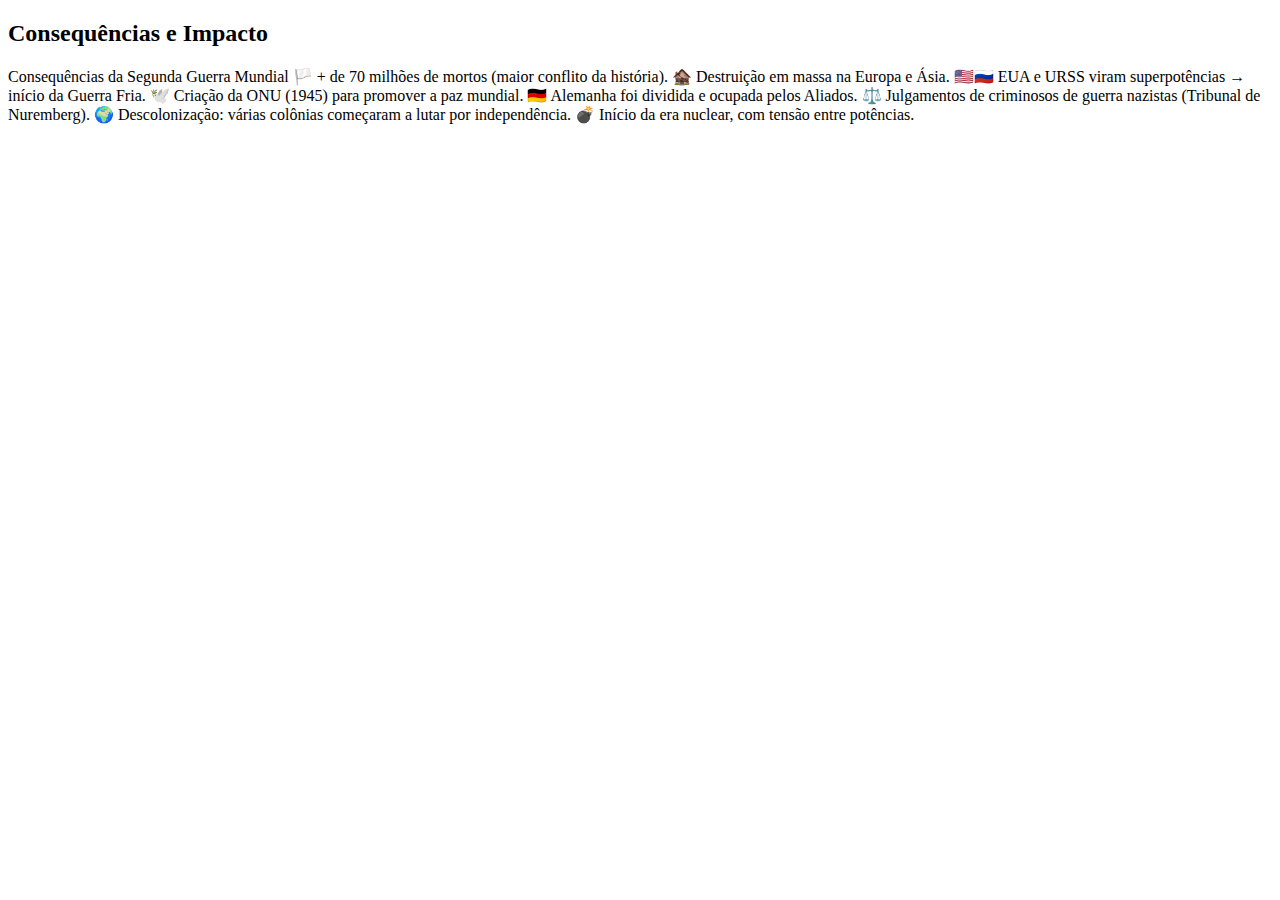
<file: consequencias.html>
<!DOCTYPE html>
<html lang="en">
<head>
    <meta charset="UTF-8">
    <meta name="viewport" content="width=device-width, initial-scale=1.0">
    <title>Document</title>
</head>
<body>

    <h2>Consequências e Impacto</h2>
      <p class="content">
       Consequências da Segunda Guerra Mundial
🏳️ + de 70 milhões de mortos (maior conflito da história).

🏚️ Destruição em massa na Europa e Ásia.

🇺🇸🇷🇺 EUA e URSS viram superpotências → início da Guerra Fria.

🕊️ Criação da ONU (1945) para promover a paz mundial.

🇩🇪 Alemanha foi dividida e ocupada pelos Aliados.

⚖️ Julgamentos de criminosos de guerra nazistas (Tribunal de Nuremberg).

🌍 Descolonização: várias colônias começaram a lutar por independência.

💣 Início da era nuclear, com tensão entre potências.
      </p>

    
   
</body>
</html>
</file>
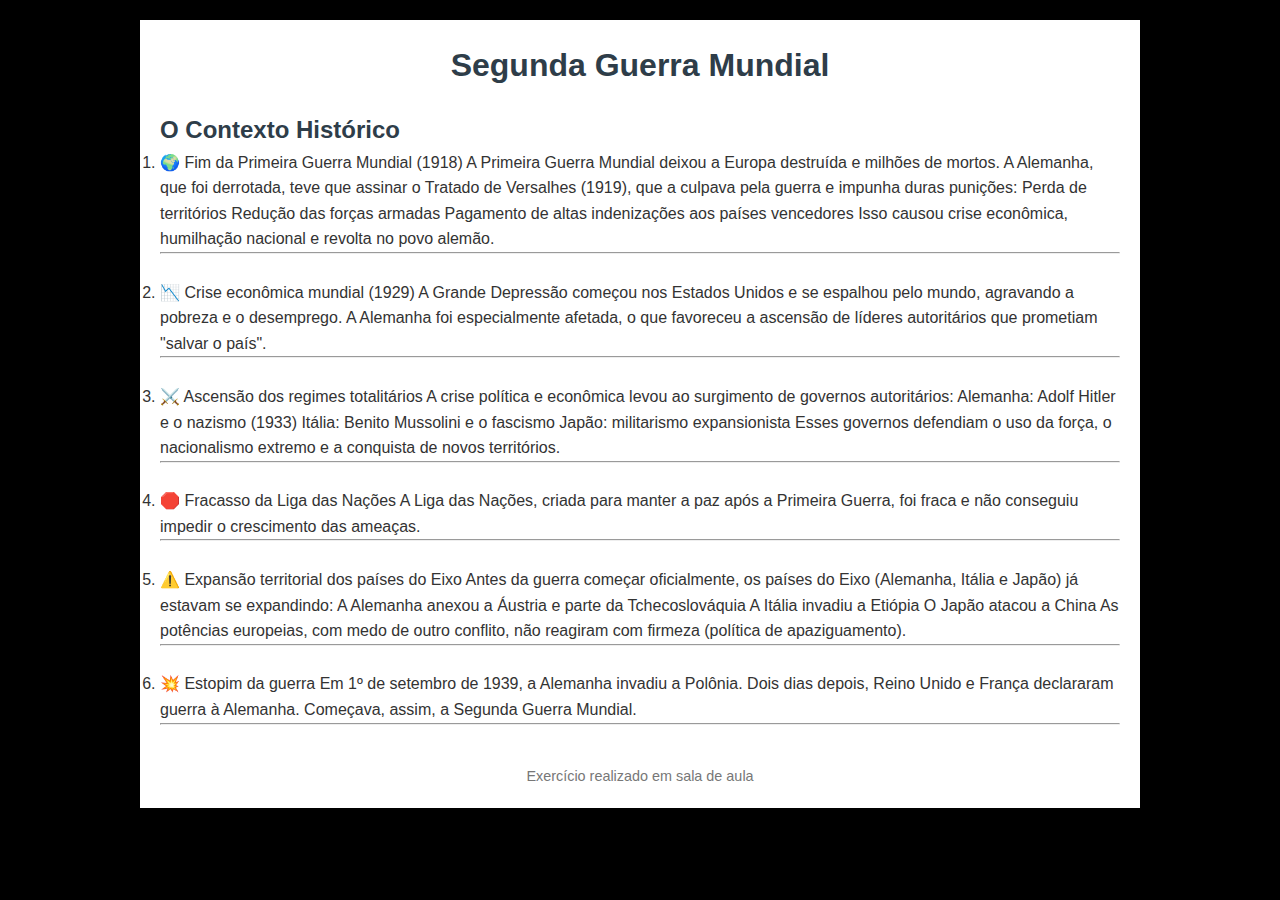
<file: contexto-Historico.html>
<!DOCTYPE html>
<html lang="pt-br">
<head>
  <meta charset="UTF-8">
  <meta name="viewport" content="width=device-width, initial-scale=1.0">
  <title>História da Segunda Guerra Mundial</title>
  <link rel="stylesheet" href="style.css">
</head>
<body>

  <div class="container">
    <h1>Segunda Guerra Mundial</h1>

     
      <h2>O Contexto Histórico</h2>
    <p class="content">
       <ol> <li>🌍 Fim da Primeira Guerra Mundial (1918)
A Primeira Guerra Mundial deixou a Europa destruída e milhões de mortos. A Alemanha, que foi derrotada, teve que assinar o Tratado de Versalhes (1919), que a culpava pela guerra e impunha duras punições:

Perda de territórios

Redução das forças armadas

Pagamento de altas indenizações aos países vencedores

Isso causou crise econômica, humilhação nacional e revolta no povo alemão.</li>
<hr> <br>
<li>📉 Crise econômica mundial (1929)
A Grande Depressão começou nos Estados Unidos e se espalhou pelo mundo, agravando a pobreza e o desemprego. A Alemanha foi especialmente afetada, o que favoreceu a ascensão de líderes autoritários que prometiam "salvar o país".</li>
<hr> <br>

<li>⚔️ Ascensão dos regimes totalitários
A crise política e econômica levou ao surgimento de governos autoritários:

Alemanha: Adolf Hitler e o nazismo (1933)

Itália: Benito Mussolini e o fascismo

Japão: militarismo expansionista

Esses governos defendiam o uso da força, o nacionalismo extremo e a conquista de novos territórios.</li>
<hr> <br>
<li>🛑  Fracasso da Liga das Nações
A Liga das Nações, criada para manter a paz após a Primeira Guerra, foi fraca e não conseguiu impedir o crescimento das ameaças.</li>

<hr><br>
<li>⚠️ Expansão territorial dos países do Eixo
Antes da guerra começar oficialmente, os países do Eixo (Alemanha, Itália e Japão) já estavam se expandindo:

A Alemanha anexou a Áustria e parte da Tchecoslováquia

A Itália invadiu a Etiópia

O Japão atacou a China

As potências europeias, com medo de outro conflito, não reagiram com firmeza (política de apaziguamento).</li>

<hr><br>

<li>💥 Estopim da guerra
Em 1º de setembro de 1939, a Alemanha invadiu a Polônia. Dois dias depois, Reino Unido e França declararam guerra à Alemanha. Começava, assim, a Segunda Guerra Mundial.</li> </ol>
<hr>
      </p>



    <!-- Rodapé -->
    <div class="footer">
      <p>Exercício realizado em sala de aula</p>
    </div>
  </div>

</body>
</html>
</file>
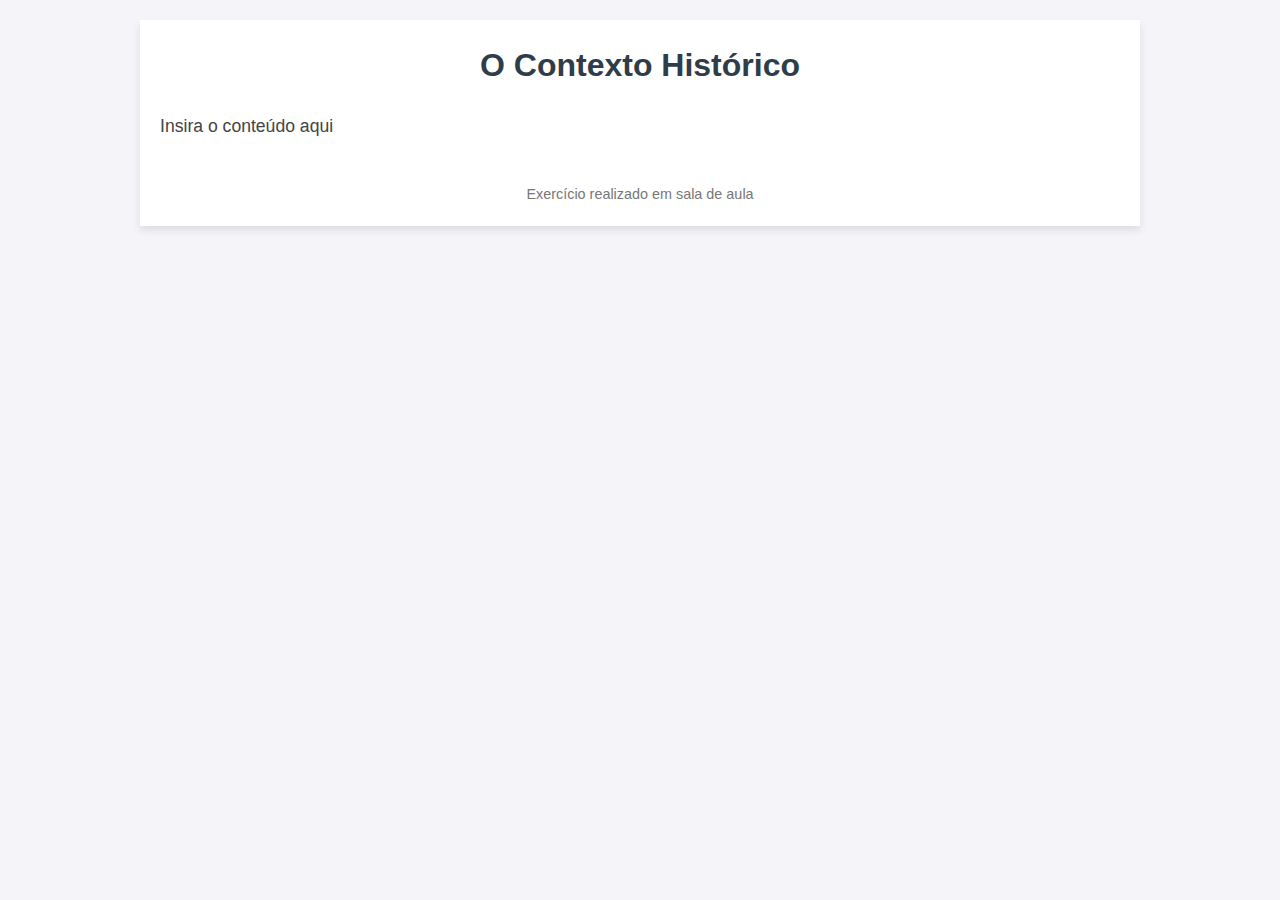
<file: contextohistorico.html>
<!DOCTYPE html>
<html lang="pt-br">
<head>
  <meta charset="UTF-8">
  <meta name="viewport" content="width=device-width, initial-scale=1.0">
  <title>Segunda guerra mundial - Contexto histórico</title>
  <style>
    /* Reset de estilos básicos */
    * {
      margin: 0;
      padding: 0;
      box-sizing: border-box;
    }

    /* Estilos globais */
    body {
      font-family: Arial, sans-serif;
      background-color: #f4f4f9;
      color: #333;
      line-height: 1.6;
      padding: 20px;
    }

    h1 {
      text-align: center;
      color: #2e3d49;
      margin-bottom: 20px;
    }

    h2 {
      color: #2e3d49;
      margin-top: 20px;
    }

    .container {
      max-width: 1000px;
      margin: 0 auto;
      padding: 20px;
      background-color: #fff;
      box-shadow: 0 4px 8px rgba(0, 0, 0, 0.1);
    }

    .section {
      margin-bottom: 20px;
    }

    .intro {
      font-size: 1.2em;
      margin-bottom: 20px;
      color: #555;
    }

    .content {
      font-size: 1.1em;
      line-height: 1.8;
      color: #444;
    }

    .image {
      width: 100%;
      max-width: 600px;
      display: block;
      margin: 20px auto;
    }

    table {
      width: 100%;
      margin-top: 30px;
      border-collapse: collapse;
      background-color: #fff;
      box-shadow: 0 4px 8px rgba(0, 0, 0, 0.1);
    }

    th, td {
      padding: 10px;
      text-align: left;
      border: 1px solid #ddd;
    }

    th {
      background-color: #f2f2f2;
      color: #333;
    }

    .footer {
      text-align: center;
      font-size: 0.9em;
      color: #777;
      margin-top: 40px;
    }
  </style>
</head>
<body>

  <div class="container">
    <h1>O Contexto Histórico</h1>

    <div class="section">
      <h2></h2>
      <p class="content">
        Insira o conteúdo aqui
      </p>
    </div>


    <!-- Rodapé -->
    <div class="footer">
      <p>Exercício realizado em sala de aula</p>
    </div>
  </div>

</body>
</html>
</file>
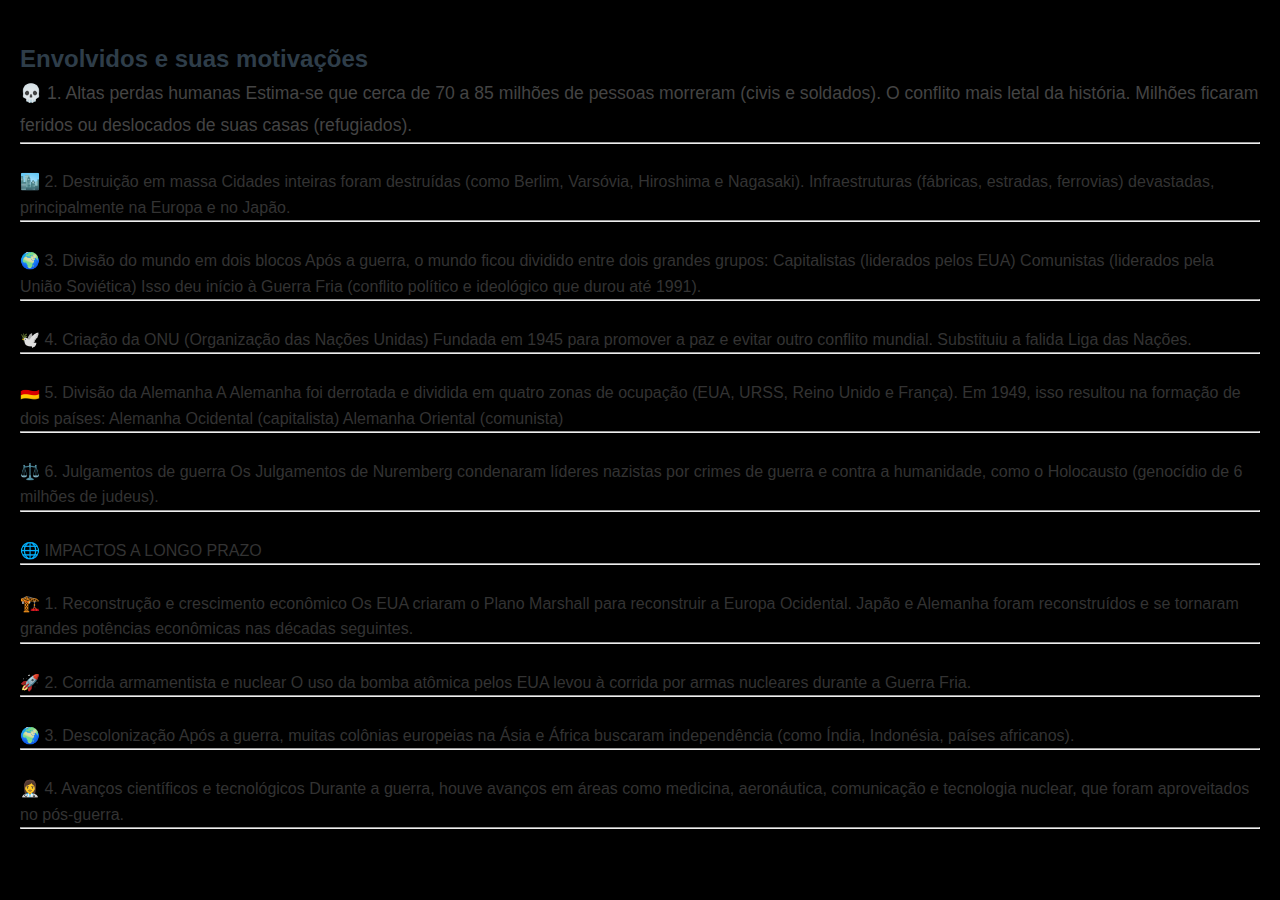
<file: Envolvidos.html>
<!DOCTYPE html>
<html lang="en">
<head>
    <meta charset="UTF-8">
    <meta name="viewport" content="width=device-width, initial-scale=1.0">
    <title>Document</title>
     <link rel="stylesheet" href="style.css">
</head>
<body>
    <h2>Envolvidos e suas motivações</h2>
      <p class="content">
       💀 1. Altas perdas humanas
Estima-se que cerca de 70 a 85 milhões de pessoas morreram (civis e soldados).

O conflito mais letal da história.

Milhões ficaram feridos ou deslocados de suas casas (refugiados).
<hr>
<br>
🏙️ 2. Destruição em massa
Cidades inteiras foram destruídas (como Berlim, Varsóvia, Hiroshima e Nagasaki).

Infraestruturas (fábricas, estradas, ferrovias) devastadas, principalmente na Europa e no Japão.
<hr>
<br>
🌍 3. Divisão do mundo em dois blocos
Após a guerra, o mundo ficou dividido entre dois grandes grupos:

Capitalistas (liderados pelos EUA)

Comunistas (liderados pela União Soviética)

Isso deu início à Guerra Fria (conflito político e ideológico que durou até 1991).
<hr>
<br>
🕊️ 4. Criação da ONU (Organização das Nações Unidas)
Fundada em 1945 para promover a paz e evitar outro conflito mundial.

Substituiu a falida Liga das Nações.
<hr>
<br>
🇩🇪 5. Divisão da Alemanha
A Alemanha foi derrotada e dividida em quatro zonas de ocupação (EUA, URSS, Reino Unido e França).

Em 1949, isso resultou na formação de dois países:

Alemanha Ocidental (capitalista)

Alemanha Oriental (comunista)
<hr>
<br>
⚖️ 6. Julgamentos de guerra
Os Julgamentos de Nuremberg condenaram líderes nazistas por crimes de guerra e contra a humanidade, como o Holocausto (genocídio de 6 milhões de judeus).
<hr>
<br>
🌐 IMPACTOS A LONGO PRAZO
<hr><br>
🏗️ 1. Reconstrução e crescimento econômico
Os EUA criaram o Plano Marshall para reconstruir a Europa Ocidental.
Japão e Alemanha foram reconstruídos e se tornaram grandes potências econômicas nas décadas seguintes.
<hr>
<br>
🚀 2. Corrida armamentista e nuclear
O uso da bomba atômica pelos EUA levou à corrida por armas nucleares durante a Guerra Fria.
<hr>
<br>
🌍 3. Descolonização
Após a guerra, muitas colônias europeias na Ásia e África buscaram independência (como Índia, Indonésia, países africanos).
<hr>
<br>

👩‍⚕️ 4. Avanços científicos e tecnológicos
Durante a guerra, houve avanços em áreas como medicina, aeronáutica, comunicação e tecnologia nuclear, que foram aproveitados no pós-guerra.
<hr><br>
      </p>
      </p>
</body>
</html>
</file>
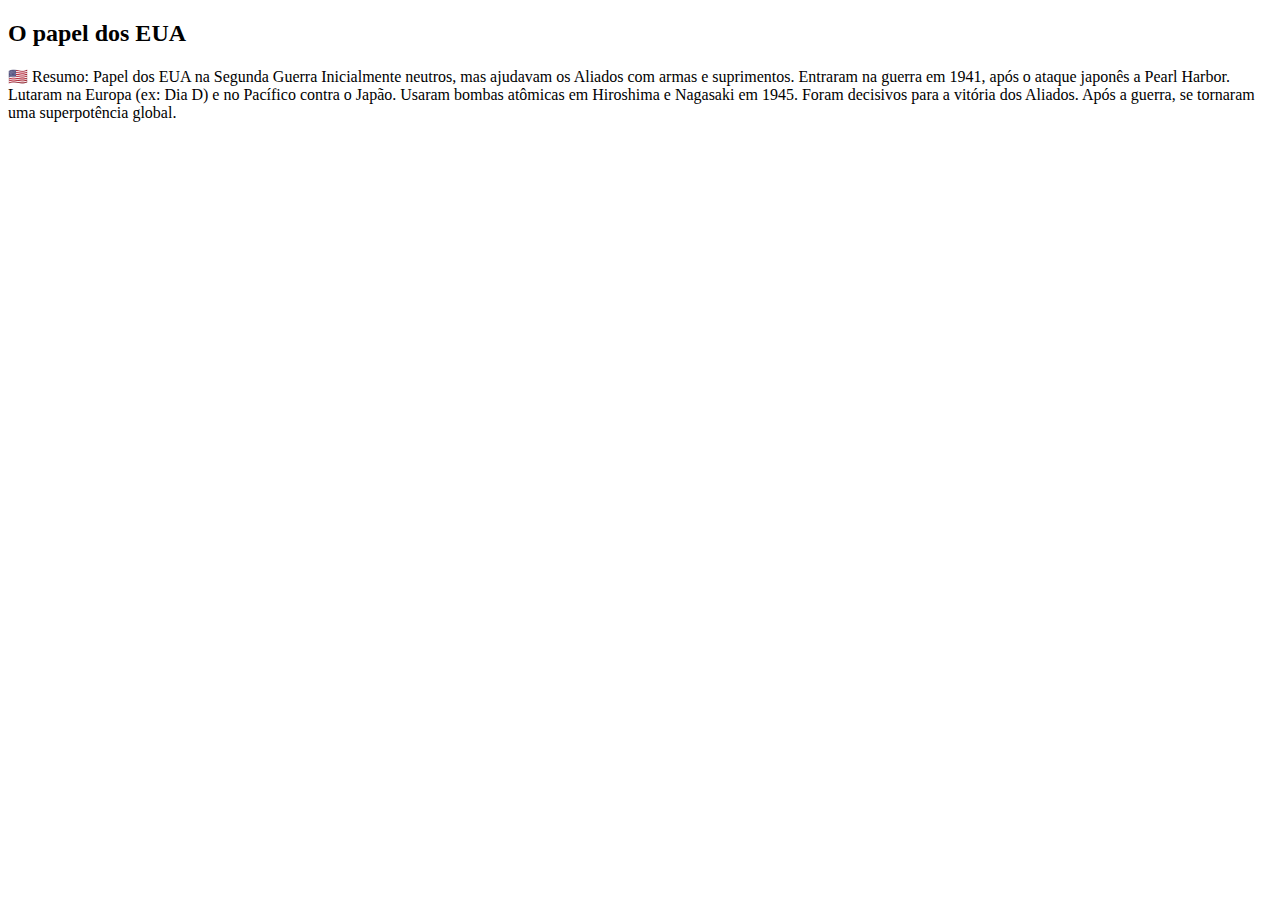
<file: EUA.html>
<!DOCTYPE html>
<html lang="en">
<head>
    <meta charset="UTF-8">
    <meta name="viewport" content="width=device-width, initial-scale=1.0">
    <title>Document</title>
</head>
<body>

    <h2>O papel dos EUA</h2>
      <p class="content">
          🇺🇸 Resumo: Papel dos EUA na Segunda Guerra
Inicialmente neutros, mas ajudavam os Aliados com armas e suprimentos.

Entraram na guerra em 1941, após o ataque japonês a Pearl Harbor.

Lutaram na Europa (ex: Dia D) e no Pacífico contra o Japão.

Usaram bombas atômicas em Hiroshima e Nagasaki em 1945.

Foram decisivos para a vitória dos Aliados.

Após a guerra, se tornaram uma superpotência global.
      </p>

  
</body>
</html>
</file>
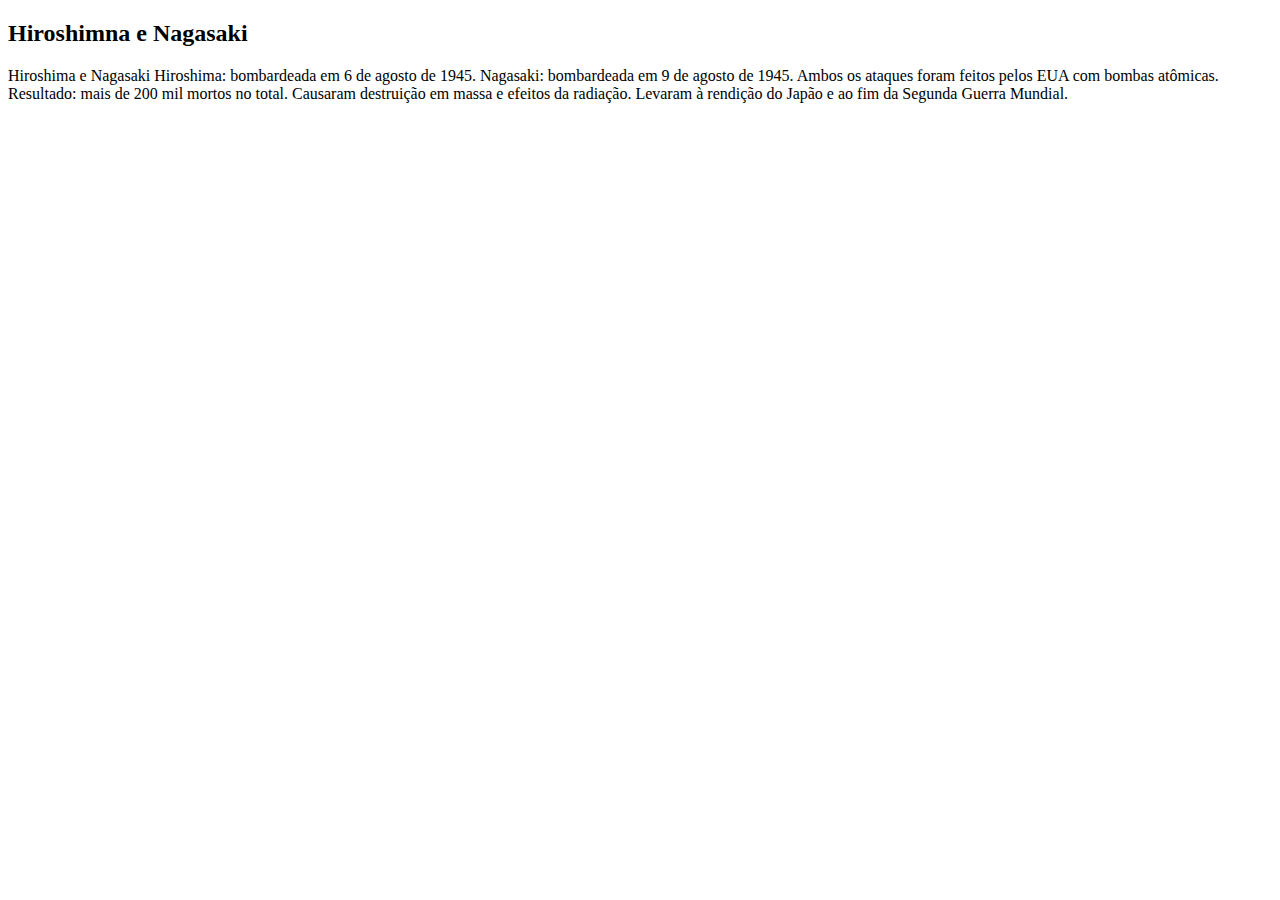
<file: Nagasaki.html>
<!DOCTYPE html>
<html lang="en">
<head>
    <meta charset="UTF-8">
    <meta name="viewport" content="width=device-width, initial-scale=1.0">
    <title>Document</title>
</head>
<body>
    <h2>Hiroshimna e Nagasaki</h2>
      <p class="content">
          Hiroshima e Nagasaki
Hiroshima: bombardeada em 6 de agosto de 1945.

Nagasaki: bombardeada em 9 de agosto de 1945.

Ambos os ataques foram feitos pelos EUA com bombas atômicas.

Resultado: mais de 200 mil mortos no total.

Causaram destruição em massa e efeitos da radiação.

Levaram à rendição do Japão e ao fim da Segunda Guerra Mundial.
      </p>

  
</body>
</html>
</file>
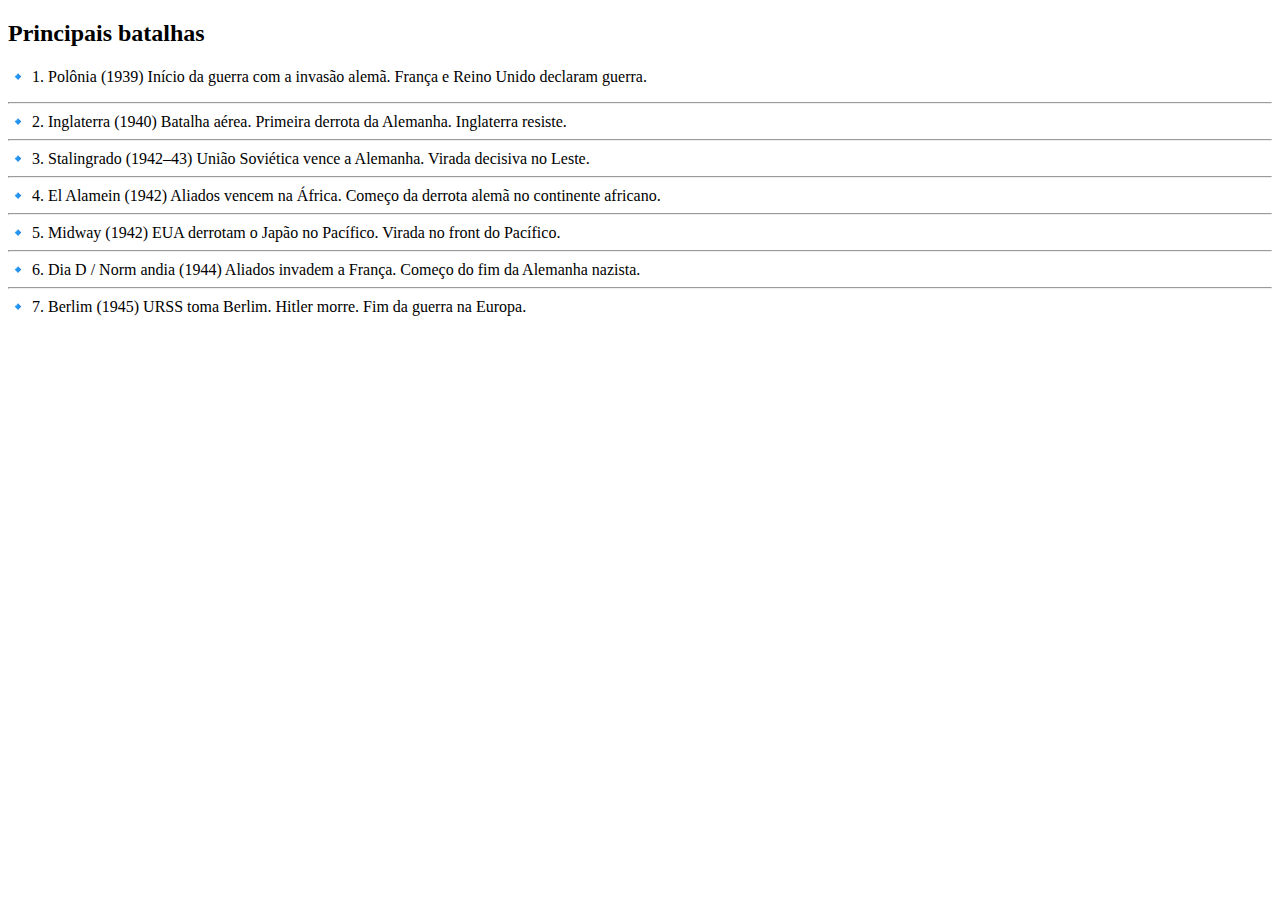
<file: principais-batalhas.html>
<!DOCTYPE html>
<html lang="en">
<head>
    <meta charset="UTF-8">
    <meta name="viewport" content="width=device-width, initial-scale=1.0">
    <title>Document</title>
    <link rel="stylesheet" href="style.css.Version 1.2.0">
</head>
<body>
    <h2>Principais batalhas</h2>
      <p class="content">
       🔹 1. Polônia (1939)
Início da guerra com a invasão alemã. França e Reino Unido declaram guerra.
<hr>

🔹 2. Inglaterra (1940)
Batalha aérea. Primeira derrota da Alemanha. Inglaterra resiste.
<hr>

🔹 3. Stalingrado (1942–43)
União Soviética vence a Alemanha. Virada decisiva no Leste.
<hr>

🔹 4. El Alamein (1942)
Aliados vencem na África. Começo da derrota alemã no continente africano.

<hr>

🔹 5. Midway (1942)
EUA derrotam o Japão no Pacífico. Virada no front do Pacífico.
<hr>

🔹 6. Dia D / Norm andia (1944)
Aliados invadem a França. Começo do fim da Alemanha nazista.
<hr>

🔹 7. Berlim (1945)
URSS toma Berlim. Hitler morre. Fim da guerra na Europa. 
      </p>

  
</body>
</html>
</file>
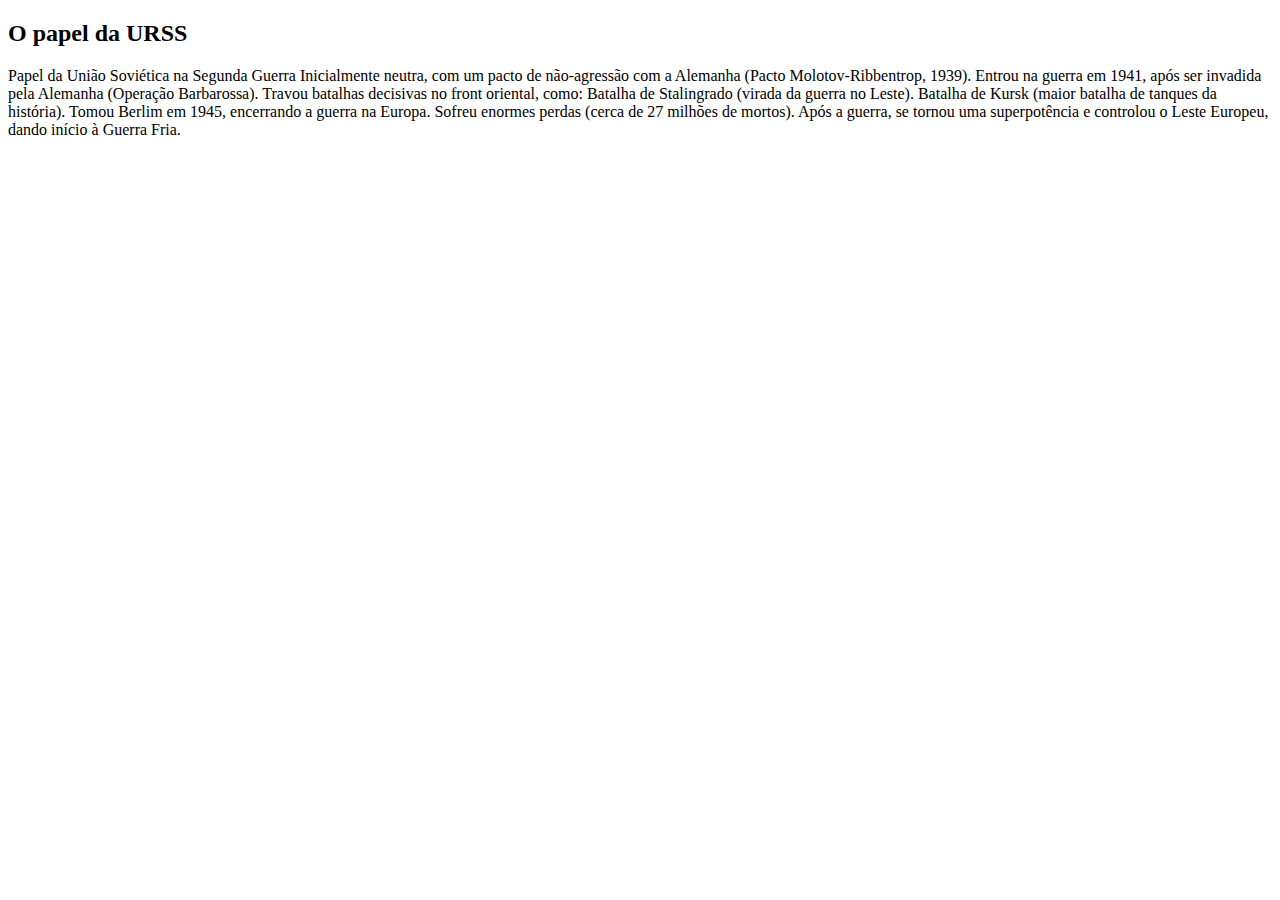
<file: URSS.html>
<!DOCTYPE html>
<html lang="en">
<head>
    <meta charset="UTF-8">
    <meta name="viewport" content="width=device-width, initial-scale=1.0">
    <title>Document</title>
    <link rel="stylesheet" href="style.css.Version 1.2.0">
</head>
<body>
    <h2>O papel da URSS</h2>
      <p class="content">
       Papel da União Soviética na Segunda Guerra
Inicialmente neutra, com um pacto de não-agressão com a Alemanha (Pacto Molotov-Ribbentrop, 1939).

Entrou na guerra em 1941, após ser invadida pela Alemanha (Operação Barbarossa).

Travou batalhas decisivas no front oriental, como:

Batalha de Stalingrado (virada da guerra no Leste).

Batalha de Kursk (maior batalha de tanques da história).

Tomou Berlim em 1945, encerrando a guerra na Europa.

Sofreu enormes perdas (cerca de 27 milhões de mortos).

Após a guerra, se tornou uma superpotência e controlou o Leste Europeu, dando início à Guerra Fria.
      </p>
</body>
</html>
</file>
<file: style.css>
/* Reset de estilos básicos */
    * {
        margin: 0;
        padding: 0;
        box-sizing: border-box;
      }
  
      /* Estilos globais */
      body {
        font-family: Arial, sans-serif;
        background-color: #000000;
        color: #333;
        line-height: 1.6;
        padding: 20px;
      }
  
      h1 {
        text-align: center;
        color: #2e3d49;
        margin-bottom: 20px;
      }
  
      h2 {
        color: #2e3d49;
        margin-top: 20px;
      }
  
      .container {
        max-width: 1000px;
        margin: 0 auto;
        padding: 20px;
        background-color: #ffffff;
        box-shadow: 0 4px 8px rgba(0, 0, 0, 0.1);
      }
  
      .section {
        margin-bottom: 20px;
      }
  
      .intro {
        font-size: 1.2em;
        margin-bottom: 20px;
        color: #555;
      }
  
      .content {
        font-size: 1.1em;
        line-height: 1.8;
        color: #444;
      }
  
      .image {
        width: 100%;
        max-width: 600px;
        display: block;
        margin: 20px auto;
      }
  
      table {
        width: 100%;
        margin-top: 30px;
        border-collapse: collapse;
        background-color: #fff;
        box-shadow: 0 4px 8px rgba(0, 0, 0, 0.1);
      }
  
      th, td {
        padding: 10px;
        text-align: left;
        border: 1px solid #ddd;
      }
  
      th {
        background-color: #f2f2f2;
        color: #333;
      }
  
      .footer {
        text-align: center;
        font-size: 0.9em;
        color: #777;
        margin-top: 40px;
      }

      a{
        color: limegreen;
      }
</file>
